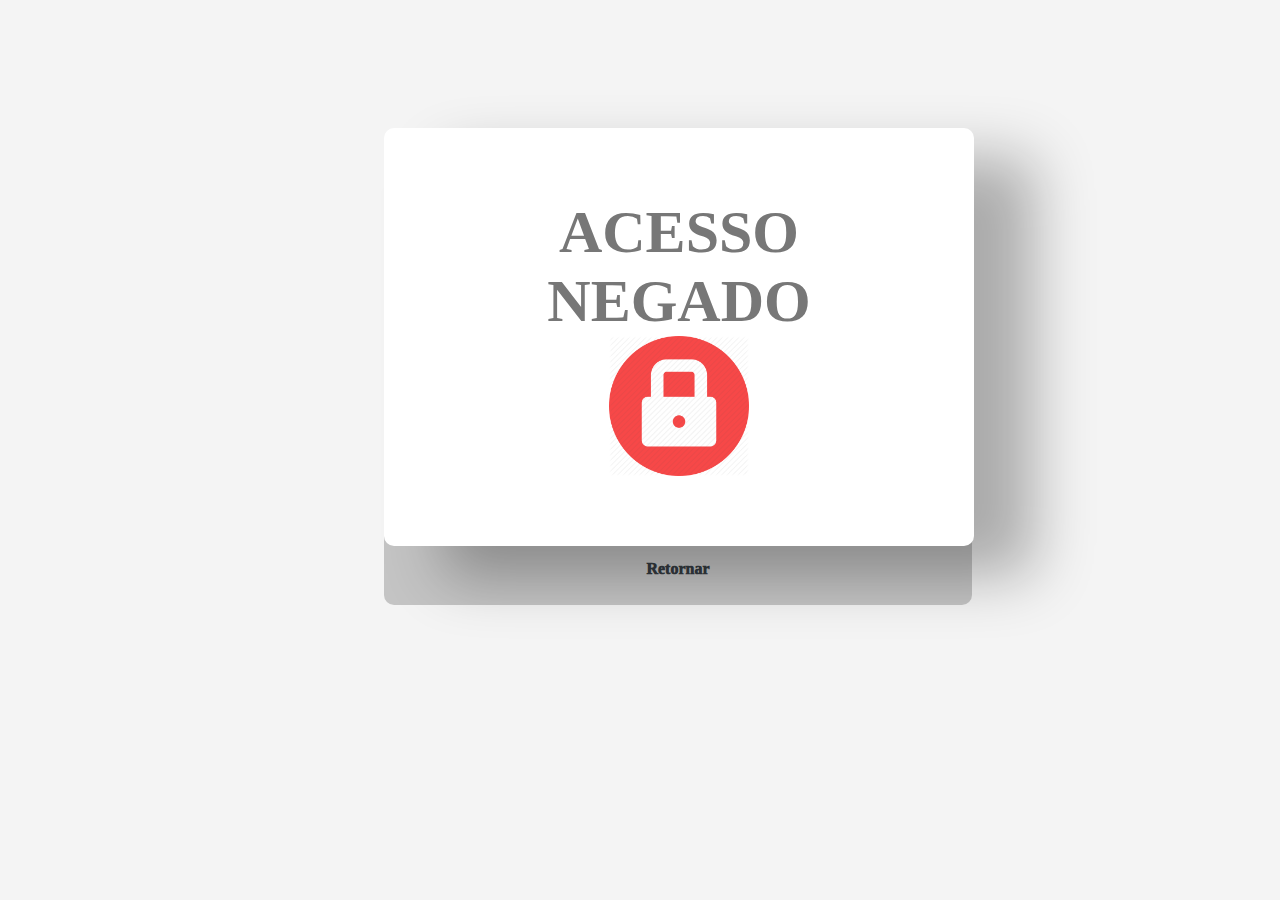
<file: app/templates/acesso_negado.html>
<!DOCTYPE html>
<html>
	<head>
		<link rel="stylesheet" type="text/css" href="../static/acesso_negado.css" media="screen" />
	</head>
	<body>
		<div id="formContent">
			<form class="fadeIn">
				<h4> ACESSO NEGADO </h4>
				<img src="../static/denied.png" id="denied" alt="User Icon" style="width:140px;" />
			</form>
		</div>
		<div id="formFooter">
			<a class="underlineHover" href="/">Retornar</a>
		</div>
	</body>
</html>
</file>
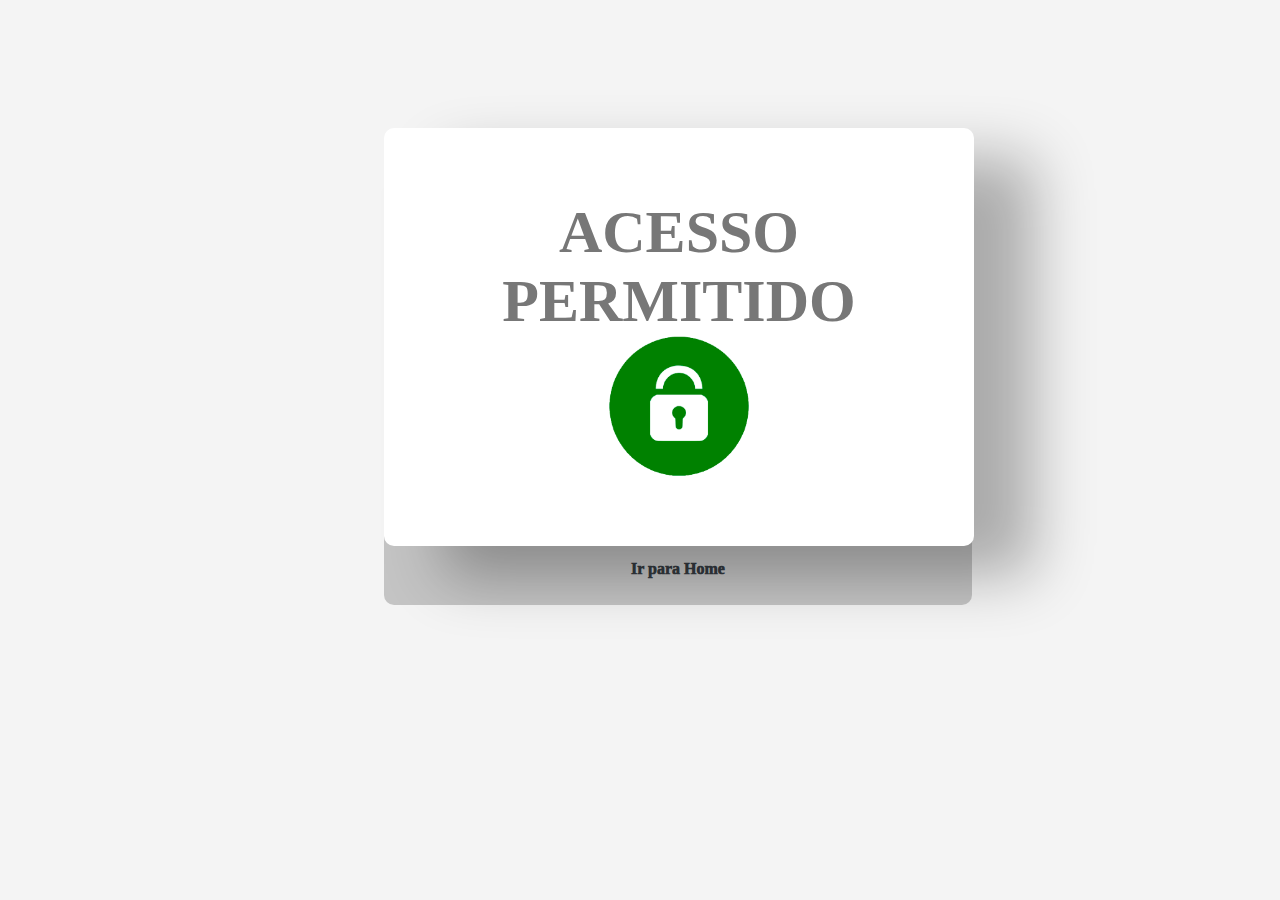
<file: app/templates/acesso_permitido.html>
<!DOCTYPE html>
<html>
	<head>
		<link rel="stylesheet" type="text/css" href="../static/acesso_permitido.css" media="screen" />
	</head>
	<body>
		<div id="formContent">
			<form class="fadeIn">
				<h4> ACESSO PERMITIDO </h4>
				<img src="../static/permitido.png" id="permitido" alt="User Icon" style="width:140px;" />
			</form>
		</div>
		<div id="formFooter">
			<a class="underlineHover" href="/home">Ir para Home</a>
		</div>
	</body>
</html>
</file>
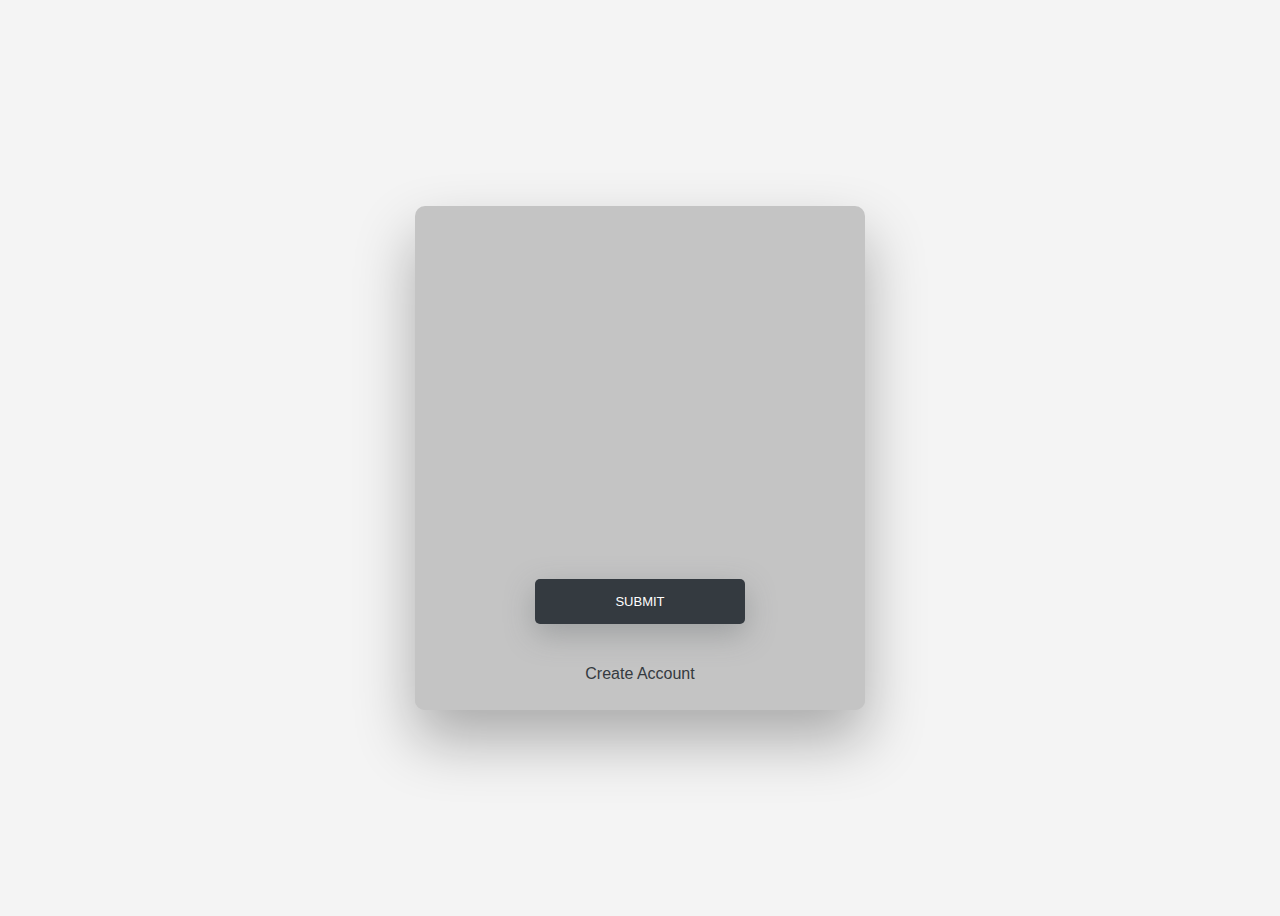
<file: app/templates/login.html>
<!DOCTYPE html>
<html>
	<head>
		<title>Sibab &mdash; Login</title>
		<link rel="stylesheet" type="text/css" href="../static/login.css" media="screen" />
	<!------ Include the above in your HEAD tag ---------->
	</head>
	<body>
		<div class="wrapper fadeInDown">
			<div id="formContent">
				<!-- Tabs Titles -->

				<!-- Icon -->
				<div class="fadeIn first">
				  <img src="../static/icon.png" id="icon" alt="User Icon" />
				</div>

				<!-- Login Form -->
				<form class="formstyle" action="/logins" method="POST">
					<input type="text" id="username" class="fadeIn second" name="username" placeholder="username">
					<input type="text" id="password" class="fadeIn third" name="password" placeholder="password">
					<input type="submit" class="loginButton">
				</form>

				<!-- Create a new account -->
				<div id="formFooter">
					<a class="underlineHover" href="/cadastros">Create Account</a>
				</div>
			</div>
		</div>
	</body>
</html>
</file>
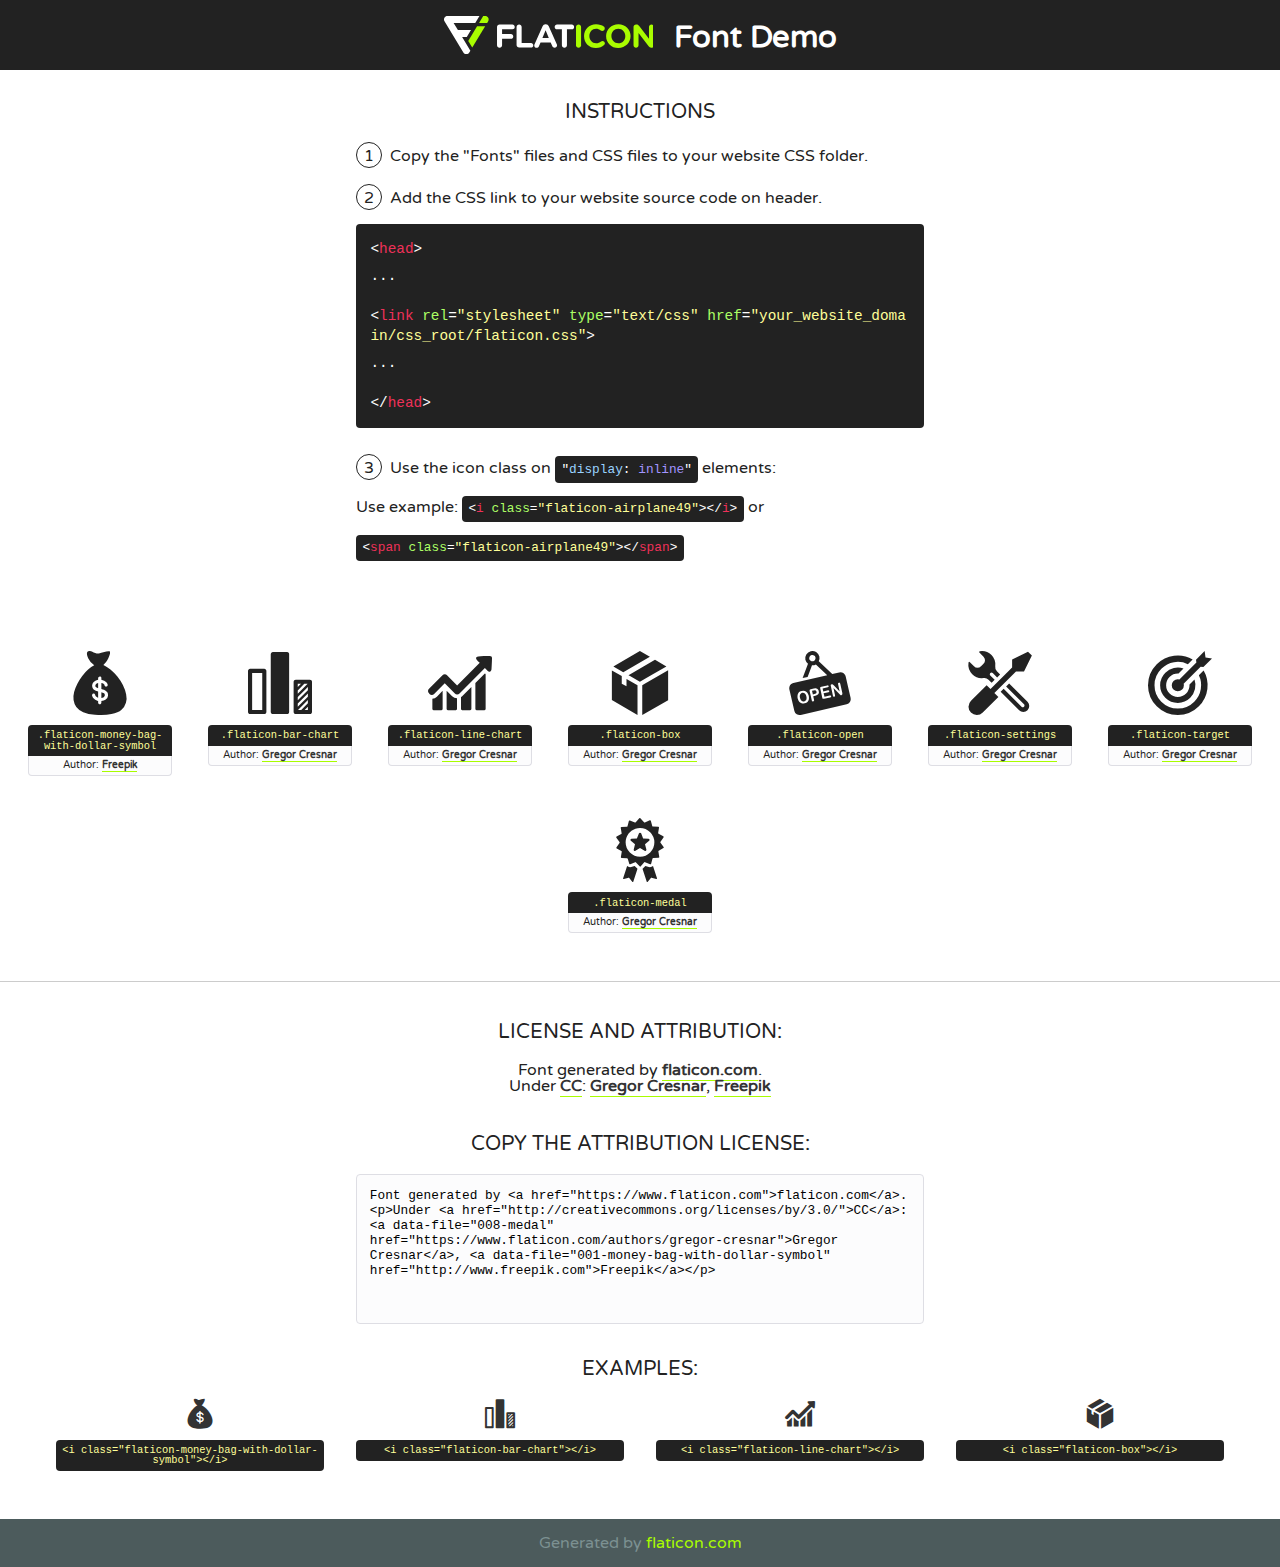
<file: app/static/fonts/flaticon/font/flaticon.html>
<!DOCTYPE html>
<!--
  Flaticon icon font: Flaticon
  Creation date: 31/03/2019 22:35
-->
<html>
<!DOCTYPE html>
<html>

<head>
    <title>Flaticon WebFont</title>
    <link href="http://fonts.googleapis.com/css?family=Varela+Round" rel="stylesheet" type="text/css" />
    <link rel="stylesheet" type="text/css" href="flaticon.css">
    <meta charset="UTF-8">
    <style>
    html, body, div, span, applet, object, iframe,
    h1, h2, h3, h4, h5, h6, p, blockquote, pre,
    a, abbr, acronym, address, big, cite, code,
    del, dfn, em, img, ins, kbd, q, s, samp,
    small, strike, strong, sub, sup, tt, var,
    b, u, i, center,
    dl, dt, dd, ol, ul, li,
    fieldset, form, label, legend,
    table, caption, tbody, tfoot, thead, tr, th, td,
    article, aside, canvas, details, embed, 
    figure, figcaption, footer, header, hgroup, 
    menu, nav, output, ruby, section, summary,
    time, mark, audio, video {
        margin: 0;
        padding: 0;
        border: 0;
        font-size: 100%;
        font: inherit;
        vertical-align: baseline;
    }
    /* HTML5 display-role reset for older browsers */
    article, aside, details, figcaption, figure, 
    footer, header, hgroup, menu, nav, section {
        display: block;
    }
    body {
        line-height: 1;
    }
    ol, ul {
        list-style: none;
    }
    blockquote, q {
        quotes: none;
    }
    blockquote:before, blockquote:after,
    q:before, q:after {
        content: '';
        content: none;
    }
    table {
        border-collapse: collapse;
        border-spacing: 0;
    }
    body {
        font-family: 'Varela Round', Helvetica, Arial, sans-serif;
        font-size: 16px;
        color: #222;
    }
    a {
        color: #333;
        border-bottom: 1px solid #a9fd00;
        font-weight: bold;
        text-decoration: none;
    }
    * {
        -moz-box-sizing: border-box;
        -webkit-box-sizing: border-box;
        box-sizing: border-box;
        margin: 0;
        padding: 0;
    }
    [class^="flaticon-"]:before, [class*=" flaticon-"]:before, [class^="flaticon-"]:after, [class*=" flaticon-"]:after {
        font-family: Flaticon;
        font-size: 30px;
        font-style: normal;
        margin-left: 20px;
        color: #333;
    }
    .wrapper {
        max-width: 600px;
        margin: auto;
        padding: 0 1em;
    }
    .title {
        font-size: 1.25em;
        text-align: center;
        margin-bottom: 1em;
        text-transform: uppercase;
    }
    header {
        text-align: center;
        background-color: #222;
        color: #fff;
        padding: 1em;
    }
    header .logo {
        width: 210px;
        height: 38px;
        display: inline-block;
        vertical-align: middle;
        margin-right: 1em;
        border: none;
    }
    header strong {
        font-size: 1.95em;
        font-weight: bold;
        vertical-align: middle;
        margin-top: 5px;
        display: inline-block;
    }
    .demo {
        margin: 2em auto;
        line-height: 1.25em;
    }
    .demo ul li {
        margin-bottom: 1em;
    }
    .demo ul li .num {
        color: #222;
        border-radius: 20px;
        display: inline-block;
        width: 26px;
        padding: 3px;
        height: 26px;
        text-align: center;
        margin-right: 0.5em;
        border: 1px solid #222;
    }
    .demo ul li code {
        background-color: #222;
        border-radius: 4px;
        padding: 0.25em 0.5em;
        display: inline-block;
        color: #fff;
        font-family: Consolas,Monaco,Lucida Console,Liberation Mono,DejaVu Sans Mono,Bitstream Vera Sans Mono,Courier New, monospace;
        font-weight: lighter;
        margin-top: 1em;
        font-size: 0.8em;
        word-break: break-all;
    }
    .demo ul li code.big {
        padding: 1em;
        font-size: 0.9em;
    }
    .demo ul li code .red {
        color: #EF3159;
    }
    .demo ul li code .green {
        color: #ACFF65;
    }
    .demo ul li code .yellow {
        color: #FFFF99;
    }
    .demo ul li code .blue {
        color: #99D3FF;
    }
    .demo ul li code .purple {
        color: #A295FF;
    }
    .demo ul li code .dots {
        margin-top: 0.5em;
        display: block;
    }
    #glyphs {
        border-bottom: 1px solid #ccc;
        padding: 2em 0;
        text-align: center;
    }
    .glyph {
        display: inline-block;
        width: 9em;
        margin: 1em;
        text-align: center;
        vertical-align: top;
        background: #FFF;
    }
    .glyph .glyph-icon {
        padding: 10px;
        display: block;
        font-family:"Flaticon";
        font-size: 64px;
        line-height: 1;
    }
    .glyph .glyph-icon:before {
        font-size: 64px;
        color: #222;
        margin-left: 0;
    }
    .class-name {
        font-size: 0.65em;
        background-color: #222;
        color: #fff;
        border-radius: 4px 4px 0 0;
        padding: 0.5em;
        color: #FFFF99;
        font-family: Consolas,Monaco,Lucida Console,Liberation Mono,DejaVu Sans Mono,Bitstream Vera Sans Mono,Courier New, monospace;
    }
    .author-name {
        font-size: 0.6em;
        background-color: #fcfcfd;
        border: 1px solid #DEDEE4;
        border-top: 0;
        border-radius: 0 0 4px 4px;
        padding: 0.5em;
    }
    .class-name:last-child {
        font-size: 10px;
        color:#888;
    }
    .class-name:last-child a {
        font-size: 10px;
        color:#555;
    }
    .class-name:last-child a:hover {
        color:#a9fd00;
    }
    .glyph > input {
        display: block;
        width: 100px;
        margin: 5px auto;
        text-align: center;
        font-size: 12px;
        cursor: text;
    }
    .glyph > input.icon-input {
        font-family:"Flaticon";
        font-size: 16px;
        margin-bottom: 10px;
    }
    .attribution .title {
        margin-top: 2em;
    }
    .attribution textarea {
        background-color: #fcfcfd;
        padding: 1em;
        border: none;
        box-shadow: none;
        border: 1px solid #DEDEE4;
        border-radius: 4px;
        resize: none;
        width: 100%;
        height: 150px;
        font-size: 0.8em;
        font-family: Consolas,Monaco,Lucida Console,Liberation Mono,DejaVu Sans Mono,Bitstream Vera Sans Mono,Courier New, monospace;
        -webkit-appearance: none;
    }
    .iconsuse {
        margin: 2em auto;
        text-align: center;
        max-width: 1200px;
    }
    .iconsuse:after {
        content: '';
        display: table;
        clear: both;
    }
    .iconsuse .image {
        float: left;
        width: 25%;
        padding: 0 1em;
    }
    .iconsuse .image p {
        margin-bottom: 1em;
    }
    .iconsuse .image span {
        display: block;
        font-size: 0.65em;
        background-color: #222;
        color: #fff;
        border-radius: 4px;
        padding: 0.5em;
        color: #FFFF99;
        margin-top: 1em;
        font-family: Consolas,Monaco,Lucida Console,Liberation Mono,DejaVu Sans Mono,Bitstream Vera Sans Mono,Courier New, monospace;
    }
    #footer {
        text-align: center;
        background-color: #4C5B5C;
        color: #7c9192;
        padding: 1em;
    }
    #footer a {
        border: none;
        color: #a9fd00;
        font-weight: normal;
    }
    @media (max-width: 960px) {
        .iconsuse .image {
            width: 50%;
        }
    }
    @media (max-width: 560px) {
        .iconsuse .image {
            width: 100%;
        }
    }
    </style>
</head>

<body class="characters-off">

    <header>
        <a href="https://www.flaticon.com" target="_blank" class="logo">
            <svg version="1.1" xmlns="http://www.w3.org/2000/svg" xmlns:xlink="http://www.w3.org/1999/xlink" xmlns:a="http://ns.adobe.com/AdobeSVGViewerExtensions/3.0/" viewBox="0 0 560.875 102.036" enable-background="new 0 0 560.875 102.036" xml:space="preserve">
                <defs>
                </defs>
                <g>
                    <g class="letters">
                        <path fill="#ffffff" d="M141.596,29.675c0-3.777,2.985-6.767,6.764-6.767h34.438c3.426,0,6.15,2.728,6.15,6.15
                        c0,3.43-2.724,6.149-6.15,6.149h-27.674v13.091h23.719c3.429,0,6.151,2.724,6.151,6.15c0,3.43-2.723,6.149-6.151,6.149h-23.719
                        v17.574c0,3.773-2.986,6.761-6.764,6.761c-3.779,0-6.764-2.989-6.764-6.761V29.675z"></path>
                        <path fill="#ffffff" d="M193.844,29.149c0-3.781,2.985-6.767,6.764-6.767c3.776,0,6.763,2.985,6.763,6.767v42.957h25.039
                        c3.426,0,6.149,2.726,6.149,6.153c0,3.425-2.723,6.15-6.149,6.15h-31.802c-3.779,0-6.764-2.986-6.764-6.768V29.149z"></path>
                        <path fill="#ffffff" d="M241.891,75.71l21.438-48.407c1.492-3.341,4.215-5.357,7.906-5.357h0.792
                        c3.686,0,6.323,2.017,7.815,5.357l21.439,48.407c0.436,0.967,0.701,1.845,0.701,2.723c0,3.602-2.809,6.501-6.414,6.501
                        c-3.161,0-5.269-1.845-6.499-4.655l-4.132-9.661h-27.059l-4.301,10.102c-1.144,2.631-3.426,4.214-6.237,4.214
                        c-3.517,0-6.24-2.81-6.24-6.325C241.1,77.64,241.451,76.677,241.891,75.71z M279.932,58.666l-8.521-20.297l-8.526,20.297H279.932
                        z"></path>
                        <path fill="#ffffff" d="M314.864,35.387H301.86c-3.429,0-6.239-2.813-6.239-6.238c0-3.429,2.811-6.24,6.239-6.24h39.533
                        c3.426,0,6.237,2.811,6.237,6.24c0,3.425-2.811,6.238-6.237,6.238h-13.001v42.785c0,3.773-2.99,6.761-6.764,6.761
                        c-3.779,0-6.764-2.989-6.764-6.761V35.387z"></path>
                        <path fill="#A9FD00" d="M352.615,29.149c0-3.781,2.985-6.767,6.767-6.767c3.774,0,6.761,2.985,6.761,6.767v49.024
                        c0,3.773-2.987,6.761-6.761,6.761c-3.781,0-6.767-2.989-6.767-6.761V29.149z"></path>
                        <path fill="#A9FD00" d="M374.132,53.836v-0.179c0-17.481,13.178-31.801,32.065-31.801c9.22,0,15.459,2.458,20.557,6.238
                        c1.402,1.054,2.637,2.985,2.637,5.357c0,3.692-2.985,6.59-6.681,6.59c-1.845,0-3.071-0.702-4.044-1.319
                        c-3.776-2.813-7.729-4.393-12.562-4.393c-10.364,0-17.831,8.611-17.831,19.154v0.173c0,10.542,7.291,19.329,17.831,19.329
                        c5.715,0,9.492-1.756,13.359-4.834c1.049-0.874,2.458-1.491,4.039-1.491c3.429,0,6.325,2.813,6.325,6.236
                        c0,2.106-1.056,3.78-2.282,4.834c-5.539,4.834-12.036,7.733-21.878,7.733C387.572,85.464,374.132,71.493,374.132,53.836z"></path>
                        <path fill="#A9FD00" d="M433.009,53.836v-0.179c0-17.481,13.79-31.801,32.766-31.801c18.981,0,32.592,14.143,32.592,31.628v0.173
                        c0,17.483-13.785,31.807-32.769,31.807C446.625,85.464,433.009,71.32,433.009,53.836z M484.224,53.836v-0.179
                        c0-10.539-7.725-19.326-18.626-19.326c-10.893,0-18.449,8.611-18.449,19.154v0.173c0,10.542,7.73,19.329,18.626,19.329
                        C476.676,72.986,484.224,64.378,484.224,53.836z"></path>
                        <path fill="#A9FD00" d="M506.233,29.321c0-3.774,2.99-6.763,6.767-6.763h1.401c3.252,0,5.183,1.583,7.029,3.953l26.093,34.265
                        V29.059c0-3.692,2.99-6.677,6.681-6.677c3.683,0,6.671,2.985,6.671,6.677v48.934c0,3.78-2.987,6.765-6.764,6.765h-0.436
                        c-3.257,0-5.188-1.581-7.034-3.953l-27.056-35.492v32.944c0,3.687-2.985,6.676-6.678,6.676c-3.683,0-6.673-2.989-6.673-6.676
                        V29.321z"></path>
                    </g>
                    <g class="insignia">
                        <path fill="#ffffff" d="M48.372,56.137h12.517l11.156-18.537H37.186L25.688,18.539h57.825L94.668,0H9.271
                        C5.925,0,2.842,1.801,1.198,4.716c-1.644,2.907-1.593,6.482,0.134,9.343l50.38,83.501c1.678,2.781,4.689,4.476,7.938,4.476
                        c3.246,0,6.257-1.695,7.935-4.476l2.898-4.804L48.372,56.137z"></path>
                        <g class="i">
                            <path fill="#A9FD00" d="M93.575,18.539h0.031v0.004l21.652,0.004l2.705-4.488c1.727-2.861,1.778-6.436,0.133-9.343
                            C116.454,1.801,113.371,0,110.026,0h-5.294L93.575,18.539z"></path>
                            <polygon fill="#A9FD00" points="88.291,27.356 64.725,66.486 75.519,84.404 109.942,27.356"></polygon>
                        </g>
                    </g>
                </g>
            </svg>
        </a>
        <strong>Font Demo</strong>
    </header>


    <section class="demo wrapper">

        <p class="title">Instructions</p>

        <ul>
            <li>
                <span class="num">1</span>Copy the "Fonts" files and CSS files to your website CSS folder.
            </li>
            <li>
                <span class="num">2</span>Add the CSS link to your website source code on header.
                <code class="big">
                    &lt;<span class="red">head</span>&gt;
                    <br/><span class="dots">...</span>
                    <br/>&lt;<span class="red">link</span> <span class="green">rel</span>=<span class="yellow">"stylesheet"</span> <span class="green">type</span>=<span class="yellow">"text/css"</span> <span class="green">href</span>=<span class="yellow">"your_website_domain/css_root/flaticon.css"</span>&gt;
                    <br/><span class="dots">...</span>
                    <br/>&lt;/<span class="red">head</span>&gt;
                </code>
            </li>

            <li>
                <p>
                    <span class="num">3</span>Use the icon class on <code>"<span class="blue">display</span>:<span class="purple"> inline</span>"</code> elements:
                    <br />
                    Use example: <code>&lt;<span class="red">i</span> <span class="green">class</span>=<span class="yellow">&quot;flaticon-airplane49&quot;</span>&gt;&lt;/<span class="red">i</span>&gt;</code> or <code>&lt;<span class="red">span</span> <span class="green">class</span>=<span class="yellow">&quot;flaticon-airplane49&quot;</span>&gt;&lt;/<span class="red">span</span>&gt;</code>
            </li>
        </ul>

    </section>




   <section id="glyphs">          
    
      
        <div class="glyph"><div class="glyph-icon flaticon-money-bag-with-dollar-symbol"></div>
            <div class="class-name">.flaticon-money-bag-with-dollar-symbol</div>
            <div class="author-name">Author: <a data-file="001-money-bag-with-dollar-symbol" href="http://www.freepik.com">Freepik</a> </div> 
        </div>        
        
        <div class="glyph"><div class="glyph-icon flaticon-bar-chart"></div>
            <div class="class-name">.flaticon-bar-chart</div>
            <div class="author-name">Author: <a data-file="002-bar-chart" href="https://www.flaticon.com/authors/gregor-cresnar">Gregor Cresnar</a> </div> 
        </div>        
        
        <div class="glyph"><div class="glyph-icon flaticon-line-chart"></div>
            <div class="class-name">.flaticon-line-chart</div>
            <div class="author-name">Author: <a data-file="003-line-chart" href="https://www.flaticon.com/authors/gregor-cresnar">Gregor Cresnar</a> </div> 
        </div>        
        
        <div class="glyph"><div class="glyph-icon flaticon-box"></div>
            <div class="class-name">.flaticon-box</div>
            <div class="author-name">Author: <a data-file="004-box" href="https://www.flaticon.com/authors/gregor-cresnar">Gregor Cresnar</a> </div> 
        </div>        
        
        <div class="glyph"><div class="glyph-icon flaticon-open"></div>
            <div class="class-name">.flaticon-open</div>
            <div class="author-name">Author: <a data-file="005-open" href="https://www.flaticon.com/authors/gregor-cresnar">Gregor Cresnar</a> </div> 
        </div>        
        
        <div class="glyph"><div class="glyph-icon flaticon-settings"></div>
            <div class="class-name">.flaticon-settings</div>
            <div class="author-name">Author: <a data-file="006-settings" href="https://www.flaticon.com/authors/gregor-cresnar">Gregor Cresnar</a> </div> 
        </div>        
        
        <div class="glyph"><div class="glyph-icon flaticon-target"></div>
            <div class="class-name">.flaticon-target</div>
            <div class="author-name">Author: <a data-file="007-target" href="https://www.flaticon.com/authors/gregor-cresnar">Gregor Cresnar</a> </div> 
        </div>        
        
        <div class="glyph"><div class="glyph-icon flaticon-medal"></div>
            <div class="class-name">.flaticon-medal</div>
            <div class="author-name">Author: <a data-file="008-medal" href="https://www.flaticon.com/authors/gregor-cresnar">Gregor Cresnar</a> </div> 
        </div>        
        

    </section>



    <section class="attribution wrapper"   style="text-align:center;">

      <div class="title">License and attribution:</div><div class="attrDiv">Font generated by <a href="https://www.flaticon.com">flaticon.com</a>. <div><p>Under <a href="http://creativecommons.org/licenses/by/3.0/">CC</a>: <a data-file="008-medal" href="https://www.flaticon.com/authors/gregor-cresnar">Gregor Cresnar</a>, <a data-file="001-money-bag-with-dollar-symbol" href="http://www.freepik.com">Freepik</a></p>  </div>
      </div>
      <div class="title">Copy the Attribution License:</div>

    <textarea onclick="this.focus();this.select();">Font generated by &lt;a href=&quot;https://www.flaticon.com&quot;&gt;flaticon.com&lt;/a&gt;. <p>Under <a href="http://creativecommons.org/licenses/by/3.0/">CC</a>: <a data-file="008-medal" href="https://www.flaticon.com/authors/gregor-cresnar">Gregor Cresnar</a>, <a data-file="001-money-bag-with-dollar-symbol" href="http://www.freepik.com">Freepik</a></p>  
     </textarea>

    </section>

    <section class="iconsuse">

          <div class="title">Examples:</div>            
             
            <div class="image">
                <p>
                    <i class="glyph-icon flaticon-money-bag-with-dollar-symbol"></i> 
                    <span>&lt;i class=&quot;flaticon-money-bag-with-dollar-symbol&quot;&gt;&lt;/i&gt;</span>
                </p>
            </div>
            
            <div class="image">
                <p>
                    <i class="glyph-icon flaticon-bar-chart"></i> 
                    <span>&lt;i class=&quot;flaticon-bar-chart&quot;&gt;&lt;/i&gt;</span>
                </p>
            </div>
            
            <div class="image">
                <p>
                    <i class="glyph-icon flaticon-line-chart"></i> 
                    <span>&lt;i class=&quot;flaticon-line-chart&quot;&gt;&lt;/i&gt;</span>
                </p>
            </div>
            
            <div class="image">
                <p>
                    <i class="glyph-icon flaticon-box"></i> 
                    <span>&lt;i class=&quot;flaticon-box&quot;&gt;&lt;/i&gt;</span>
                </p>
            </div>
                       
        </div>
                            
    </section>

<div id="footer">
    <div>Generated by <a href="https://www.flaticon.com">flaticon.com</a>
    </div>
</div>



</body>
</html>
</file>
<file: app/static/acesso_negado.css>
* {
    margin: 0;
    padding: 0;
    vertical-align: middle;
}

html {
  /* background-color: #56baed; */
	background: #F4F4F4; /* Old browsers */
	height: 100%;
}

#formContent {
  -webkit-border-radius: 10px 10px 10px 10px;
  border-radius: 10px 10px 10px 10px;
  background: #fff;
  padding: 60px;
  margin-top: 10%;
  margin-left: 30%;
  width: 120%;
  max-width: 450px;
  position: relative;
  padding: 70px;
  -webkit-box-shadow: 60px 30px 60px 0 rgba(0,0,0,0.3);
  box-shadow: 60px 30px 60px 0 rgba(0,0,0,0.3);
  text-align: center;
}

h4 {
  font-size: 60px;
  font-family: Consolas Italic;
  color: #777777;
}

a {
  color: #343A40;
  display:inline-block;
  text-decoration: none;
  font-weight: 1000;
}

.underlineHover:after {
  display: block;
  left: 0;
  bottom: -10px;
  width: 0;
  height: 2px;
  background-color: #648550;
  content: "";
  transition: width 0.2s;
}

#formFooter {
  background-color: #C4C4C4;
  border-top: 1px solid #C4C4C4;
  padding: 25px;
  max-width: 538px;
  margin-top: -1%;
  margin-left: 30%;
  text-align: center;
  -webkit-border-radius: 0 0 10px 10px;
  border-radius: 0 0 10px 10px;
}

.underlineHover:hover {
  color: #FFFFFF;
}

.underlineHover:hover:after{
  width: 100%;
}
</file>
<file: app/static/acesso_permitido.css>
* {
    margin: 0;
    padding: 0;
    vertical-align: middle;
}

html {
  /* background-color: #56baed; */
	background: #F4F4F4; /* Old browsers */
	height: 100%;
}

#formContent {
  -webkit-border-radius: 10px 10px 10px 10px;
  border-radius: 10px 10px 10px 10px;
  background: #fff;
  padding: 60px;
  margin-top: 10%;
  margin-left: 30%;
  width: 120%;
  max-width: 450px;
  position: relative;
  padding: 70px;
  -webkit-box-shadow: 60px 30px 60px 0 rgba(0,0,0,0.3);
  box-shadow: 60px 30px 60px 0 rgba(0,0,0,0.3);
  text-align: center;
}

h4 {
  font-size: 60px;
  font-family: Consolas Italic;
  color: #777777;
}

a {
  color: #343A40;
  display:inline-block;
  text-decoration: none;
  font-weight: 1000;
}

.underlineHover:after {
  display: block;
  left: 0;
  bottom: -10px;
  width: 0;
  height: 2px;
  background-color: #648550;
  content: "";
  transition: width 0.2s;
}

#formFooter {
  background-color: #C4C4C4;
  border-top: 1px solid #C4C4C4;
  padding: 25px;
  max-width: 538px;
  margin-top: -1%;
  margin-left: 30%;
  text-align: center;
  -webkit-border-radius: 0 0 10px 10px;
  border-radius: 0 0 10px 10px;
}

.underlineHover:hover {
  color: #FFFFFF;
}

.underlineHover:hover:after{
  width: 100%;
}
</file>
<file: app/static/login.css>
/* BASIC */

html {
  /* background-color: #56baed; */
	background: #F4F4F4; /* Old browsers */
	position: relative;
}

body {
  font-family: "Poppins", sans-serif;
  height: 100vh;
}

a {
  color: #343A40;
  display:inline-block;
  text-decoration: none;
  font-weight: 400;
}

h2 {
  text-align: center;
  font-size: 16px;
  font-weight: 600;
  text-transform: uppercase;
  display:inline-block;
  margin: 40px 8px 10px 8px;
  color: #cccccc;
}


/* STRUCTURE */

.wrapper {
  display: flex;
  align-items: center;
  flex-direction: column;
  justify-content: center;
  width: 100%;
  min-height: 100%;
}

#formContent {
  -webkit-border-radius: 10px 10px 10px 10px;
  border-radius: 10px 10px 10px 10px;
  background: #C4C4C4;
  padding: 30px;
  width: 90%;
  max-width: 450px;
  position: relative;
  padding: 0px;
  -webkit-box-shadow: 0 30px 60px 0 rgba(0,0,0,0.3);
  box-shadow: 0 30px 60px 0 rgba(0,0,0,0.3);
  text-align: center;
}

#formFooter {
  background-color: #C4C4C4;
  border-top: 1px solid #C4C4C4;
  padding: 25px;
  text-align: center;
  -webkit-border-radius: 0 0 10px 10px;
  border-radius: 0 0 10px 10px;
}



/* TABS */

h2.inactive {
  color: #cccccc;
}

h2.active {
  color: #0d0d0d;
  border-bottom: 2px solid #5fbae9;
}



/* FORM TYPOGRAPHY*/

input[type=button], input[type=submit], input[type=reset]  {
  background-color: #343A40;
  border: none;
  color: white;
  padding: 15px 80px;
  text-align: center;
  text-decoration: none;
  display: inline-block;
  text-transform: uppercase;
  font-size: 13px;
  -webkit-box-shadow: 0 10px 30px 0 rgba(95,186,233,0.4);
  box-shadow: 0 10px 30px 0 rgba(101, 104, 107,0.4);
  -webkit-border-radius: 5px 5px 5px 5px;
  border-radius: 5px 5px 5px 5px;
  /* margin: 5px 20px 40px 20px; */
  -webkit-transition: all 0.3s ease-in-out;
  -moz-transition: all 0.3s ease-in-out;
  -ms-transition: all 0.3s ease-in-out;
  -o-transition: all 0.3s ease-in-out;
  transition: all 0.3s ease-in-out;
}

input[type=button]:hover, input[type=submit]:hover, input[type=reset]:hover  {
  background-color: #343A40;
}

input[type=button]:active, input[type=submit]:active, input[type=reset]:active  {
  -moz-transform: scale(0.95);
  -webkit-transform: scale(0.95);
  -o-transform: scale(0.95);
  -ms-transform: scale(0.95);
  transform: scale(0.95);
}

input[type=text] {
  background-color: #f6f6f6;
  border: none;
  color: #0d0d0d;
  padding: 15px 32px;
  text-align: center;
  text-decoration: none;
  display: inline-block;
  font-size: 16px;
  margin: 5px;
  width: 80%;
  border: 2px solid #f6f6f6;
  -webkit-transition: all 0.5s ease-in-out;
  -moz-transition: all 0.5s ease-in-out;
  -ms-transition: all 0.5s ease-in-out;
  -o-transition: all 0.5s ease-in-out;
  transition: all 0.5s ease-in-out;
  -webkit-border-radius: 5px 5px 5px 5px;
  border-radius: 5px 5px 5px 5px;
}

input[type=text]:focus {
  background-color: #e8e8e8;
  border-bottom: 2px solid #648550;
}

input[type=text]:placeholder {
  color: #0d0d0d;
}



/* ANIMATIONS */

/* Simple CSS3 Fade-in-down Animation */
.fadeInDown {
  -webkit-animation-name: fadeInDown;
  animation-name: fadeInDown;
  -webkit-animation-duration: 1s;
  animation-duration: 1s;
  -webkit-animation-fill-mode: both;
  animation-fill-mode: both;
}

@-webkit-keyframes fadeInDown {
  0% {
    opacity: 0;
    -webkit-transform: translate3d(0, -100%, 0);
    transform: translate3d(0, -100%, 0);
  }
  100% {
    opacity: 1;
    -webkit-transform: none;
    transform: none;
  }
}

@keyframes fadeInDown {
  0% {
    opacity: 0;
    -webkit-transform: translate3d(0, -100%, 0);
    transform: translate3d(0, -100%, 0);
  }
  100% {
    opacity: 1;
    -webkit-transform: none;
    transform: none;
  }
}

/* Simple CSS3 Fade-in Animation */
@-webkit-keyframes fadeIn { from { opacity:0; } to { opacity:1; } }
@-moz-keyframes fadeIn { from { opacity:0; } to { opacity:1; } }
@keyframes fadeIn { from { opacity:0; } to { opacity:1; } }

.fadeIn {
  opacity:0;
  -webkit-animation:fadeIn ease-in 1;
  -moz-animation:fadeIn ease-in 1;
  animation:fadeIn ease-in 1;

  -webkit-animation-fill-mode:forwards;
  -moz-animation-fill-mode:forwards;
  animation-fill-mode:forwards;

  -webkit-animation-duration:1s;
  -moz-animation-duration:1s;
  animation-duration:1s;
}

.fadeIn.first {
  -webkit-animation-delay: 0.4s;
  -moz-animation-delay: 0.4s;
  animation-delay: 0.4s;
}

.fadeIn.second {
  -webkit-animation-delay: 0.6s;
  -moz-animation-delay: 0.6s;
  animation-delay: 0.6s;
}

.fadeIn.third {
  -webkit-animation-delay: 0.8s;
  -moz-animation-delay: 0.8s;
  animation-delay: 0.8s;
}

.fadeIn.fourth {
  -webkit-animation-delay: 1s;
  -moz-animation-delay: 1s;
  animation-delay: 1s;

  border: none;
  color: white;
  padding: 15px 80px;
  text-align: center;
  text-decoration: none;
  display: inline-block;
  text-transform: uppercase;
  font-size: 13px;
  border-radius: 5px 5px 5px 5px;
  margin: 5px 20px 40px 20px;
  -webkit-box-shadow: 0 10px 30px 0 rgba(95,186,233,0.4);
  box-shadow: 0 10px 30px 0 rgba(95,186,233,0.4);
  -webkit-border-radius: 5px 5px 5px 5px;
  -webkit-transition: all 0.3s ease-in-out;
  -moz-transition: all 0.3s ease-in-out;
  -ms-transition: all 0.3s ease-in-out;
  -o-transition: all 0.3s ease-in-out;
  transition: all 0.3s ease-in-out;

  background: #e4f5fc; /* Old browsers */
  background: -moz-linear-gradient(top, #e4f5fc 0%, #bfe8f9 23%, #9fd8ef 37%, #2ab0ed 100%); /* FF3.6-15 */
  background: -webkit-linear-gradient(top, #e4f5fc 0%,#bfe8f9 23%,#9fd8ef 37%,#2ab0ed 100%); /* Chrome10-25,Safari5.1-6 */
  background: linear-gradient(to bottom, #e4f5fc 0%,#bfe8f9 23%,#9fd8ef 37%,#2ab0ed 100%); /* W3C, IE10+, FF16+, Chrome26+, Opera12+, Safari7+ */
  filter: progid:DXImageTransform.Microsoft.gradient( startColorstr='#e4f5fc', endColorstr='#2ab0ed',GradientType=0 ); /* IE6-9 */
}

/* Simple CSS3 Fade-in Animation */
.underlineHover:after {
  display: block;
  left: 0;
  bottom: -10px;
  width: 0;
  height: 2px;
  background-color: #648550;
  content: "";
  transition: width 0.2s;
}

.underlineHover:hover {
  color: #0d0d0d;
}

.underlineHover:hover:after{
  width: 100%;
}



/* OTHERS */

*:focus {
    outline: none;
}

#icon {
  width:40%;
  padding:25px;
}

.loginButton {
  color: #ffffff;
  font-weight: bold;
  display:inline-block;
  text-decoration: none;
  font-weight: 500;
  margin: 15px;
}
</file>
<file: app/static/fonts/flaticon/font/flaticon.css>
/*
  	Flaticon icon font: Flaticon
  	Creation date: 31/03/2019 22:35
  	*/

@font-face {
  font-family: "Flaticon";
  src: url("./Flaticon.eot");
  src: url("./Flaticon.eot?#iefix") format("embedded-opentype"),
       url("./Flaticon.woff2") format("woff2"),
       url("./Flaticon.woff") format("woff"),
       url("./Flaticon.ttf") format("truetype"),
       url("./Flaticon.svg#Flaticon") format("svg");
  font-weight: normal;
  font-style: normal;
}

@media screen and (-webkit-min-device-pixel-ratio:0) {
  @font-face {
    font-family: "Flaticon";
    src: url("./Flaticon.svg#Flaticon") format("svg");
  }
}

[class^="flaticon-"]:before, [class*=" flaticon-"]:before,
[class^="flaticon-"]:after, [class*=" flaticon-"]:after {   
  font-family: Flaticon;
  speak: none;
  font-style: normal;
  font-weight: normal;
  font-variant: normal;
  text-transform: none;
  line-height: 1;

  /* Better Font Rendering =========== */
  -webkit-font-smoothing: antialiased;
  -moz-osx-font-smoothing: grayscale;
}

.flaticon-money-bag-with-dollar-symbol:before { content: "\f100"; }
.flaticon-bar-chart:before { content: "\f101"; }
.flaticon-line-chart:before { content: "\f102"; }
.flaticon-box:before { content: "\f103"; }
.flaticon-open:before { content: "\f104"; }
.flaticon-settings:before { content: "\f105"; }
.flaticon-target:before { content: "\f106"; }
.flaticon-medal:before { content: "\f107"; }
</file>
